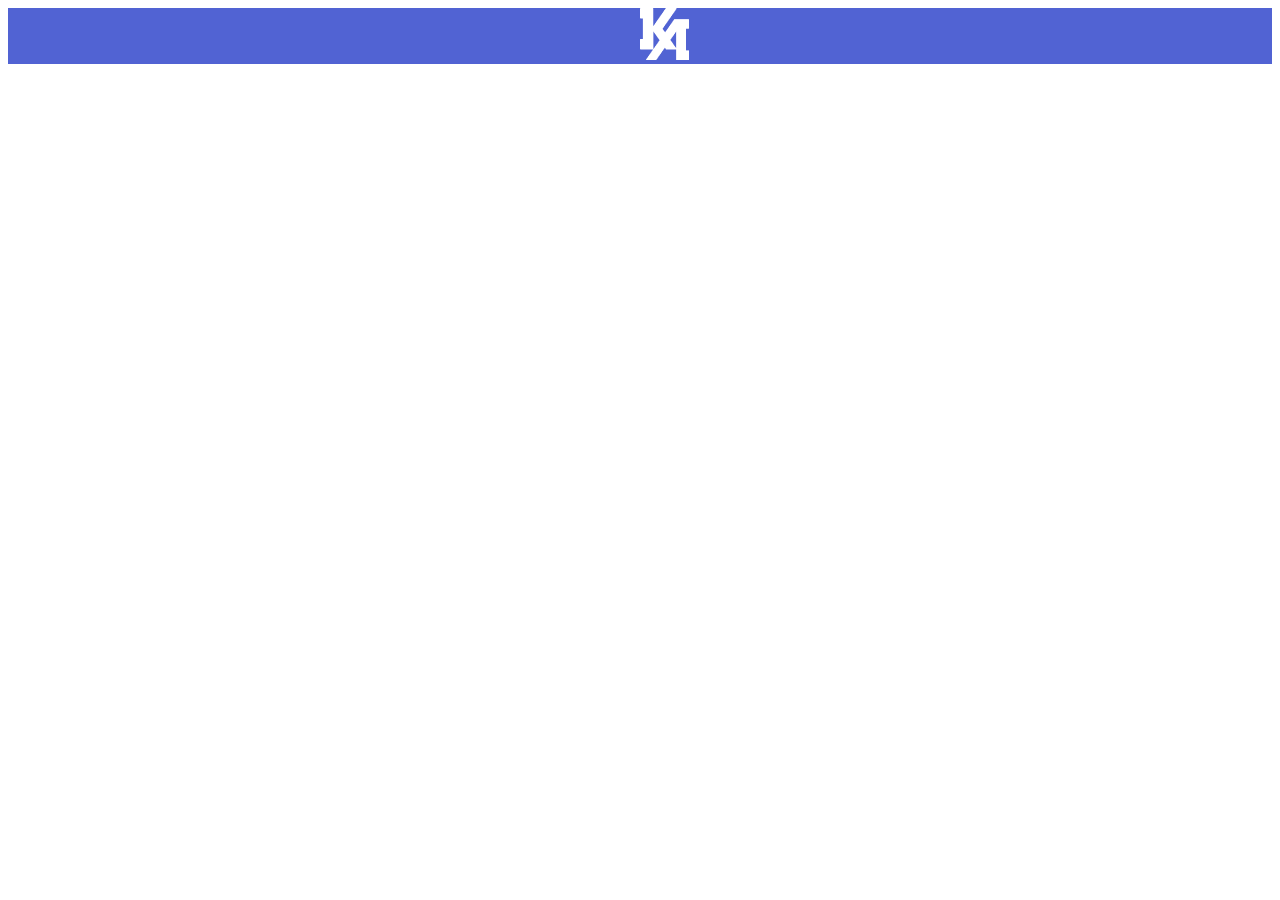
<file: index.html>
<!DOCTYPE html>
<html lang="pt-br">
<head>
    <meta charset="UTF-8">
    <meta http-equiv="X-UA-Compatible" content="IE=edge">
    <meta name="viewport" content="width=device-width, initial-scale=1.0">
    <link rel="stylesheet" href="./src/style.css">
    <title>Kenzie News</title>
</head>
<body>

<header id="cabeca">
    <img id="logo" src="./Logo.png" alt="" srcset="">
</header>

<section>
    <ul id="ulLista">
       
    </ul>
</section>
   


    <script src="./src/app.js"></script>
</body>
</html>
</file>
<file: src/style.css>
#cabeca{
    background-color: #5163D3;
   
}
#logo{
    margin-left: 50%;
}


#ulLista{
    display: flex;
    flex-wrap: wrap;
    justify-content: space-between;
    margin-right: 7%;
    list-style-type: none
}

.ListaBox{

    height: 180px;
    width: 569px;
    margin-top: 5%;
    margin-left: 50px;
    list-style-type: none

}
.imagemCard{
    width: 270px;
    height: 180px;
}
.tagCard{
    
    margin-left: 54%;
    margin-top: -32%;
    
}
.tituloCard {
    /* position: absolute; */
    width: 357px;
    margin-left: 52%;
    color:#5163D3;
    font-family: ;
}
.paragrafoCard {
    /* position: absolute; */
    width: 357px;
    margin-left: 52%;

}
.fonteCard {
    /* position: absolute; */
    margin-left: 52%;
    font-size: 12px;
}
</file>
